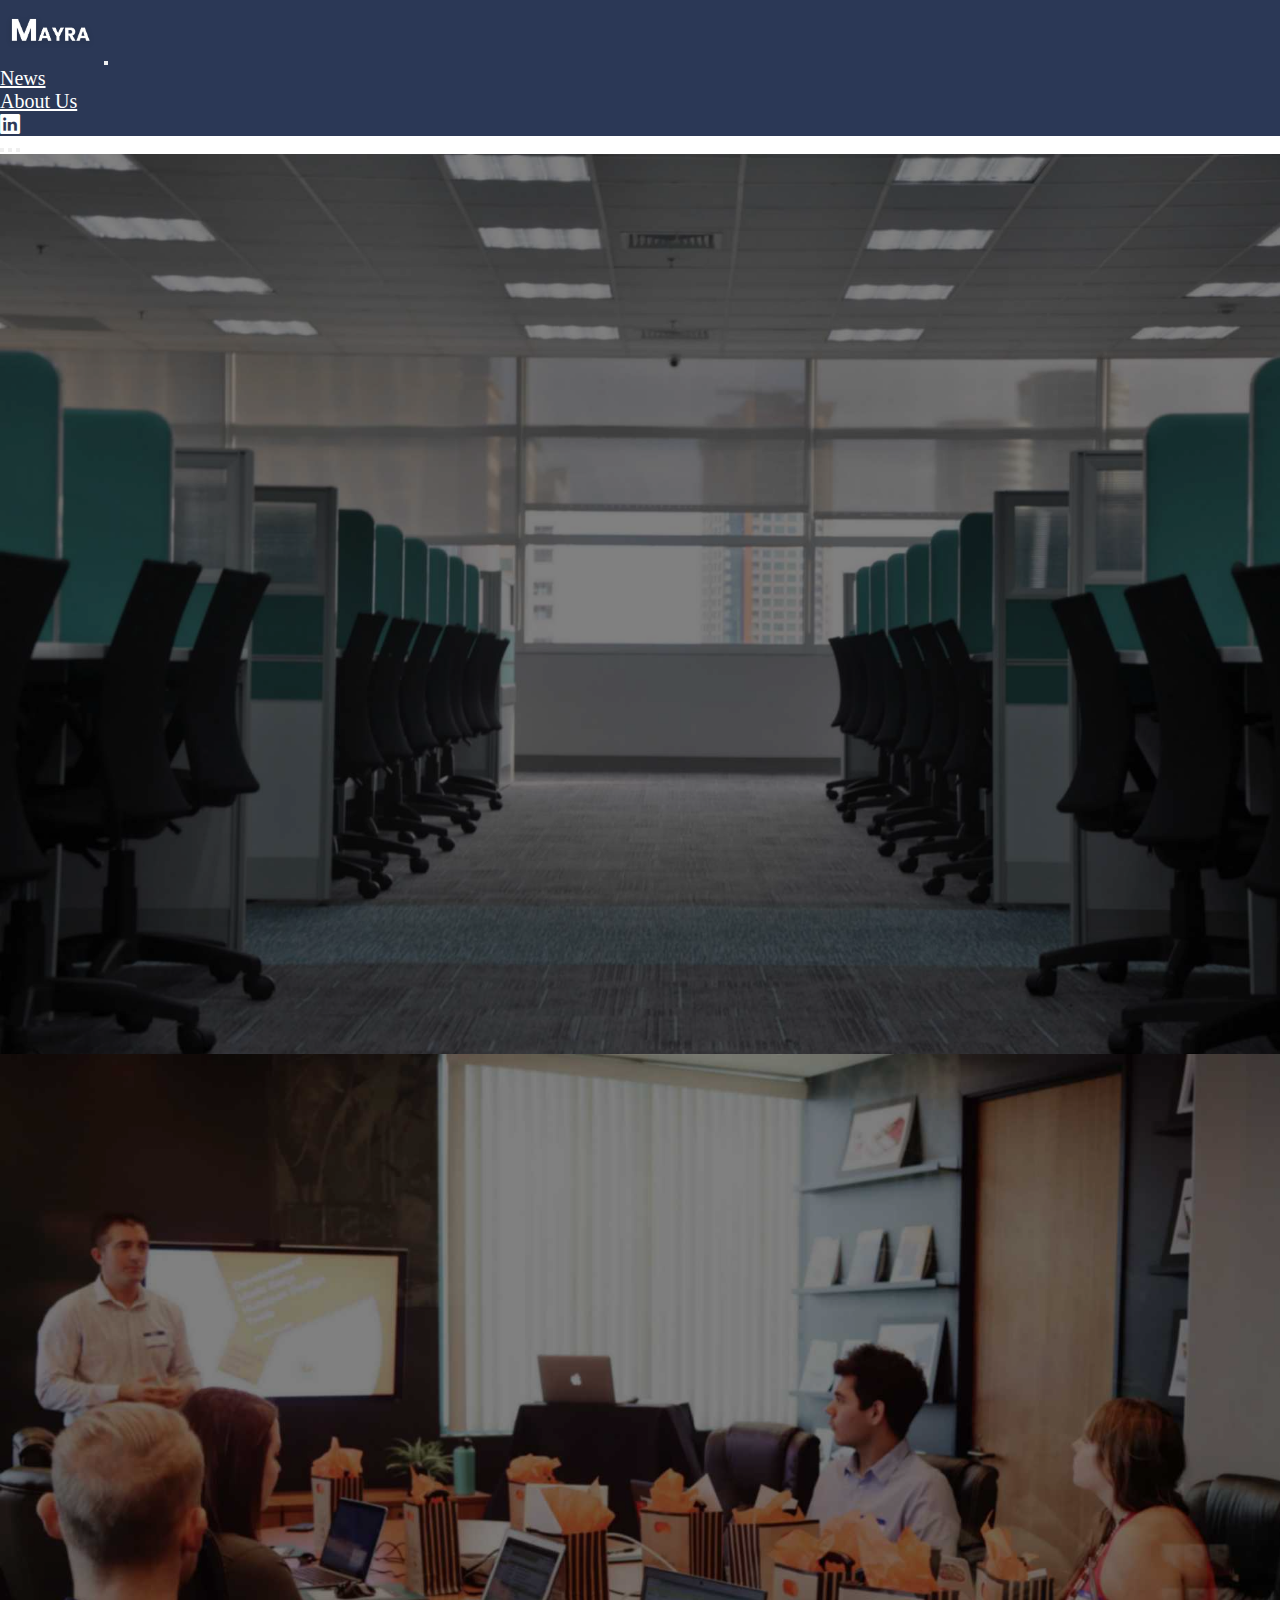
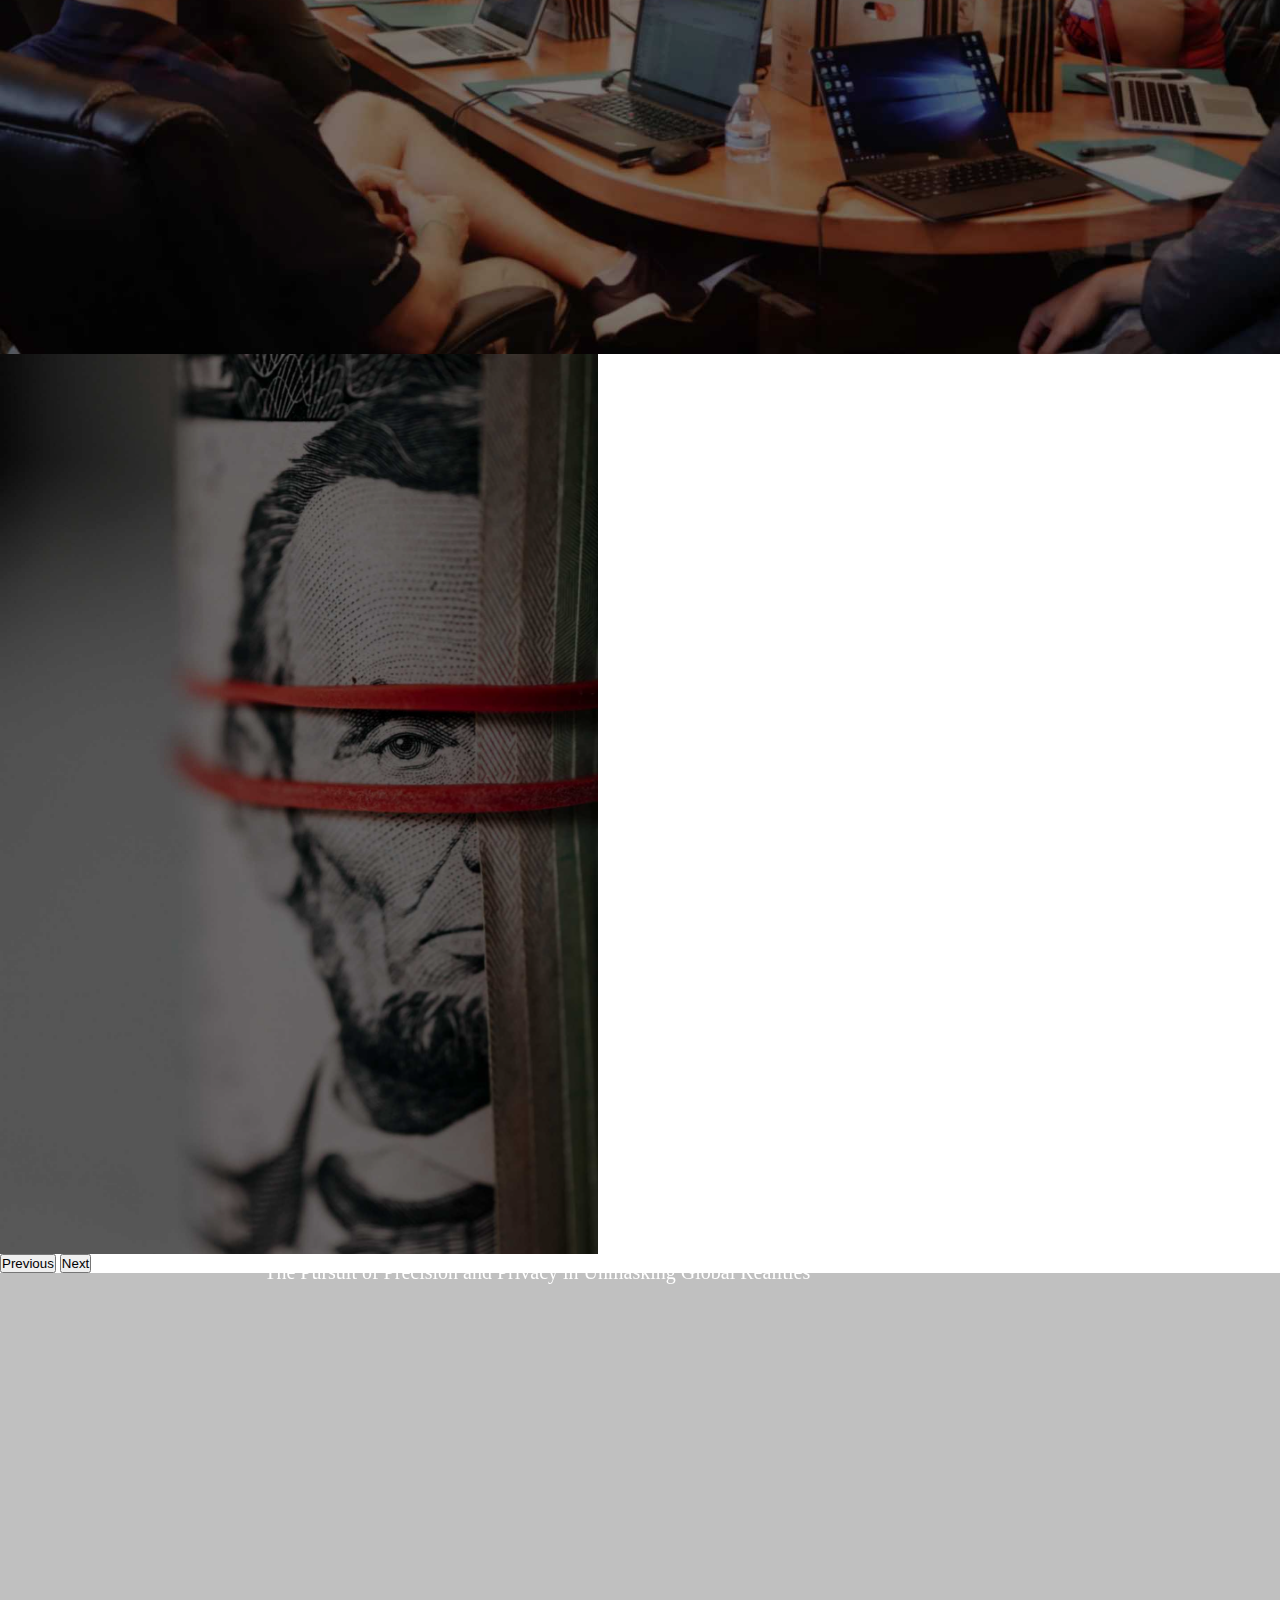
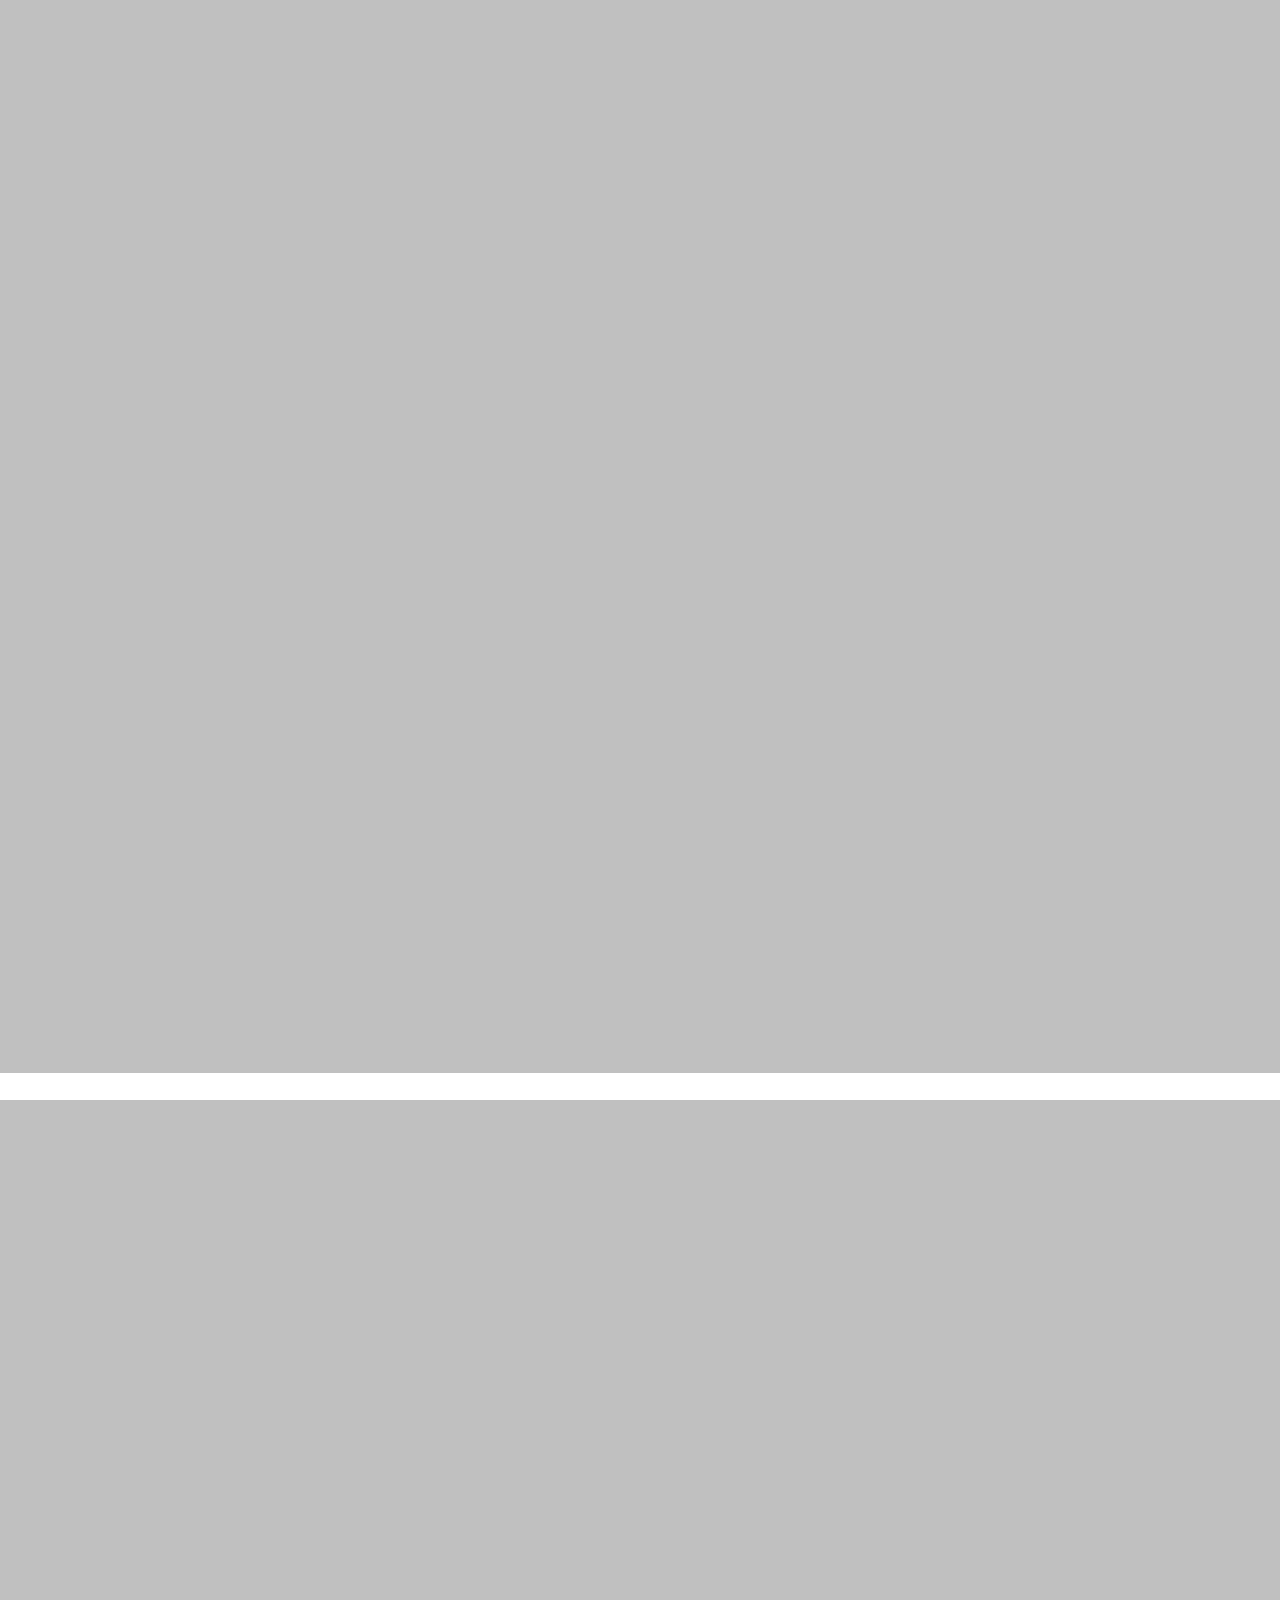
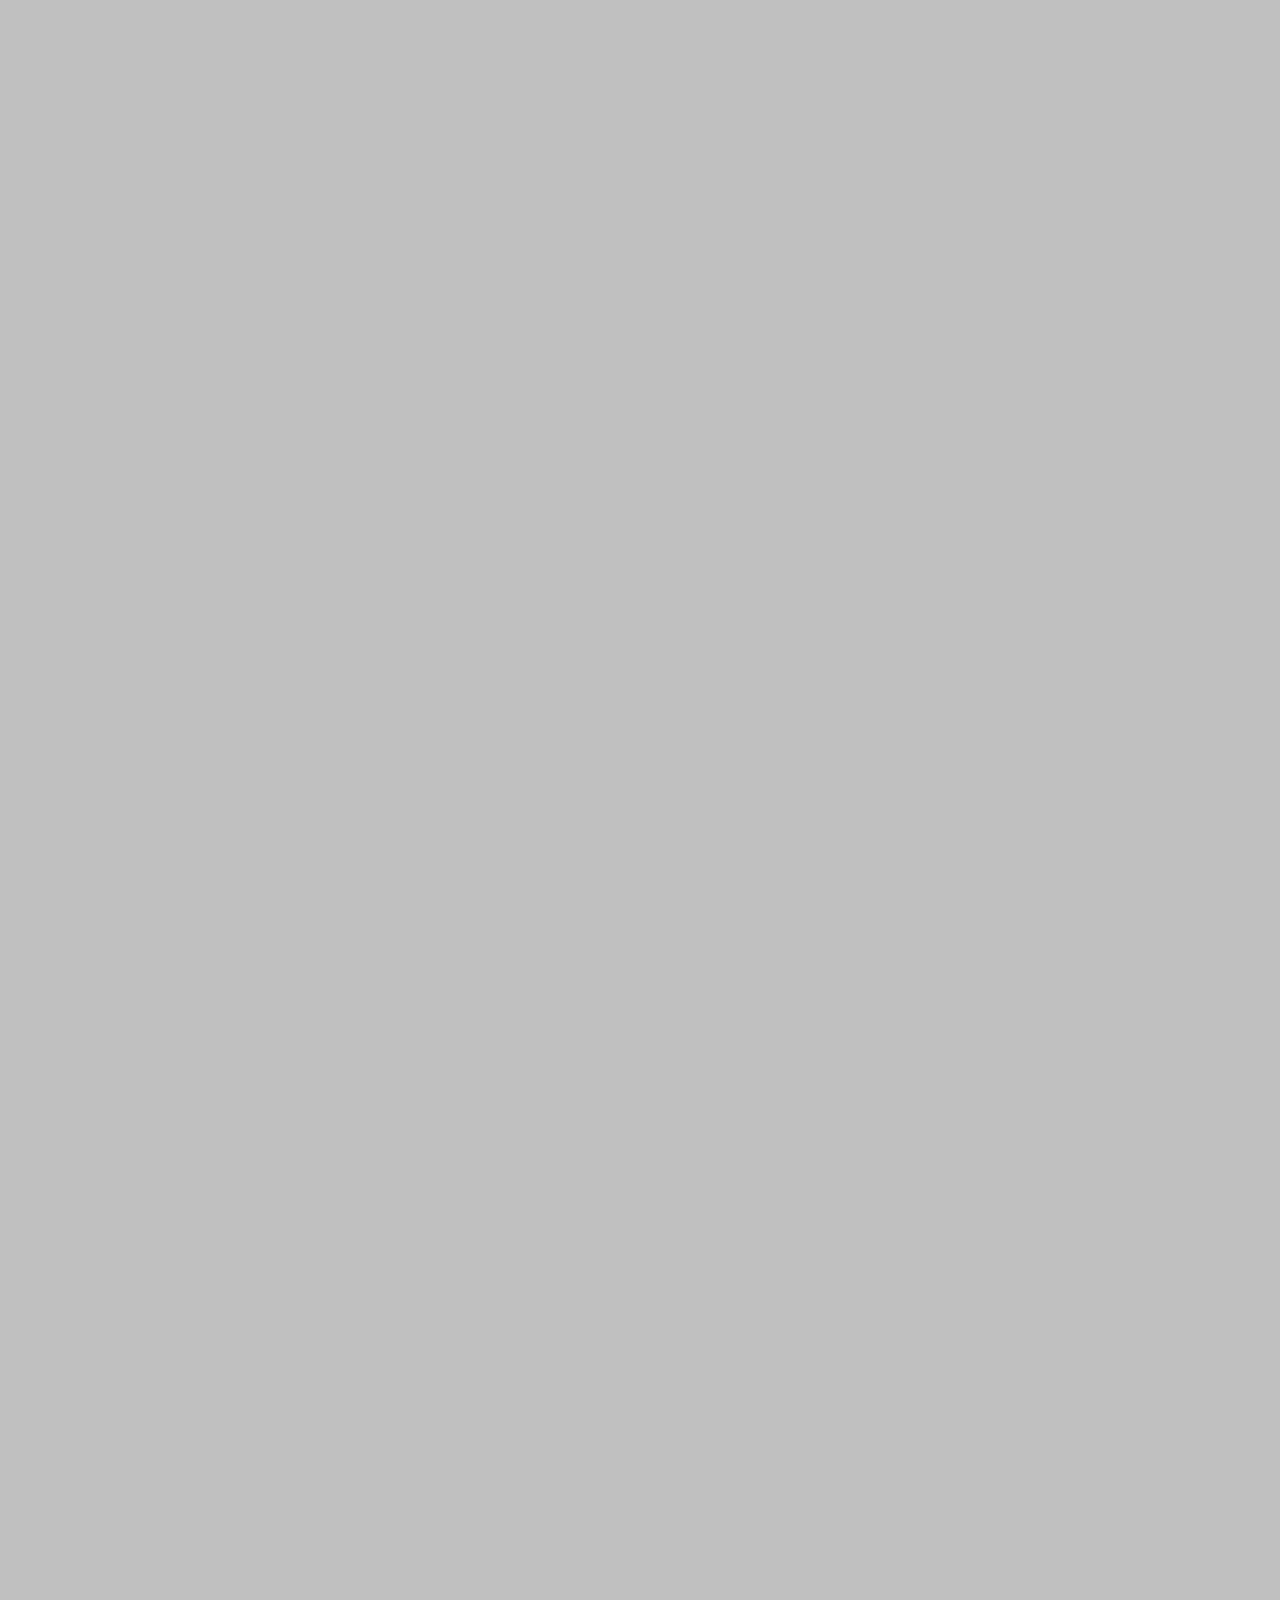
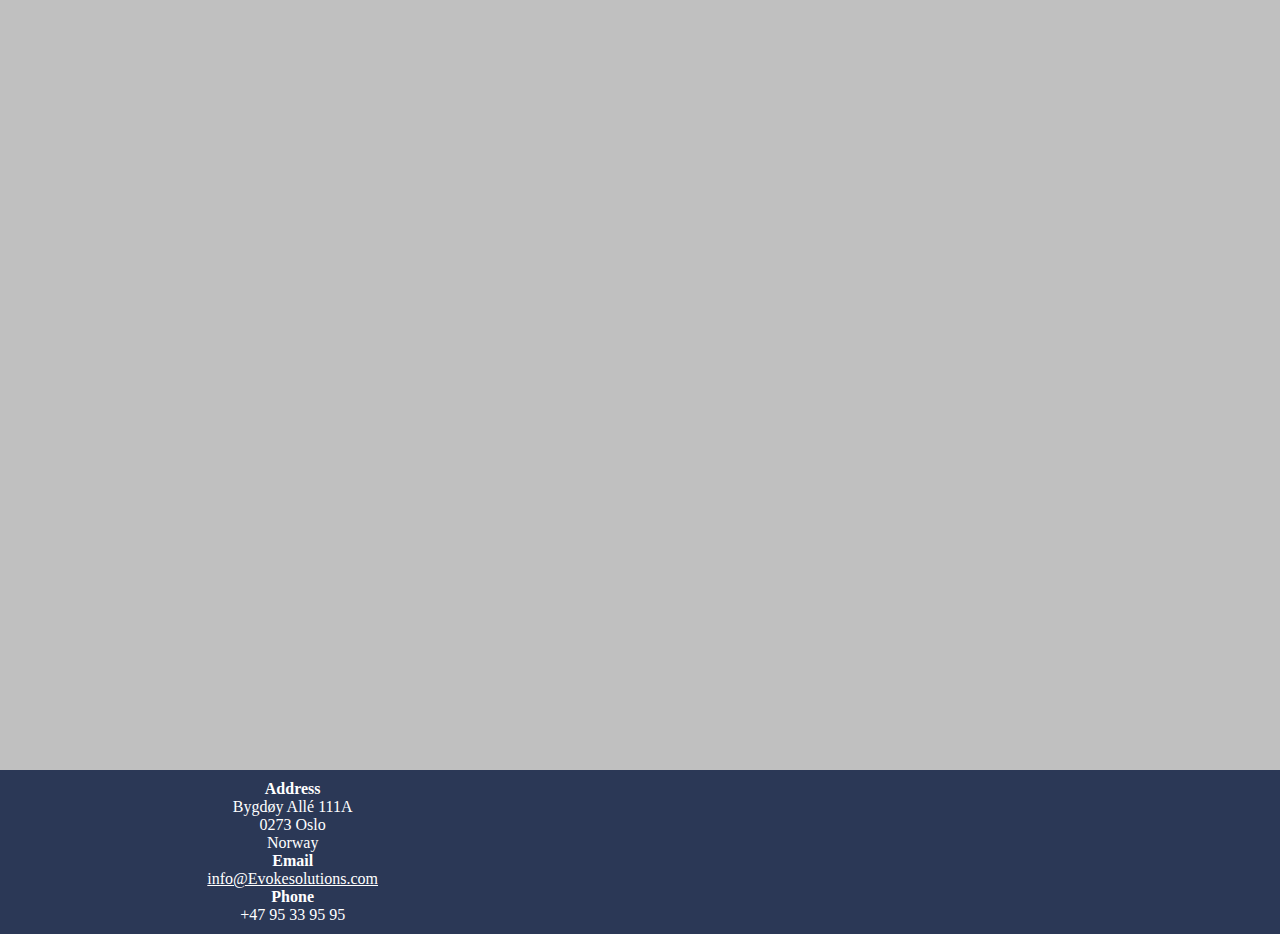
<file: index.htm>
<!DOCTYPE html>
<html lang="en">
<head>
	<meta charset="UTF-8">
	<meta name="viewport" content="width=device-width, initial-scale=1.0">
	<title>Evoke Solutions</title>
	<link rel="stylesheet" href="style.css">
	<link href="https://cdn.jsdelivr.net/npm/bootstrap@5.3.2/dist/css/bootstrap.min.css" rel="stylesheet" integrity="sha384-T3c6CoIi6uLrA9TneNEoa7RxnatzjcDSCmG1MXxSR1GAsXEV/Dwwykc2MPK8M2HN" crossorigin="anonymous">
	<link rel="preconnect" href="https://fonts.googleapis.com">
<link rel="preconnect" href="https://fonts.gstatic.com" crossorigin>
<link href="https://fonts.googleapis.com/css2?family=Lato&display=swap" rel="stylesheet">
<link rel="stylesheet" href="https://cdn.jsdelivr.net/npm/bootstrap-icons@1.11.3/font/bootstrap-icons.min.css">
<link rel="stylesheet" href="script2.css">
<link rel="stylesheet" href="style2.css">
</head>
<body>
	<section class="container-fluid m-0 p-0">
		<nav class="navbar fixed-top navbar-expand-lg  px-4 custom-nav">
  <div class="container-fluid">
    <a class="navbar-brand" href="index.htm"><img src="data/logo.png" alt=""></a>
    <button class="navbar-toggler" type="button" data-bs-toggle="collapse" data-bs-target="#navbarNavDropdown" aria-controls="navbarNavDropdown" aria-expanded="false" aria-label="Toggle navigation">
      <span class="navbar-toggler-icon"></span>
    </button>
    <div class="collapse navbar-collapse" id="navbarNavDropdown">
      <ul class="navbar-nav ms-auto mb-2 mb-lg-0">
        <li class="nav-item">
          <a class="nav-link " href="news.htm">News</a>
        </li>
         <li class="nav-item">
          <a class="nav-link" href="abt2.htm">About Us</a>
        </li>
        <li class="nav-item">
          <a class="nav-link" href="#"><i class="bi bi-linkedin"></i></a>
        </li>
       
           </ul>
    </div>
  </div>
</nav>
</section>


<!----------------------------------carousel----------------------------------->
<section class="container-fluid m-0 p-0">
	<div id="carouselExampleCaptions" class="carousel slide" data-bs-ride="carousel">
  <div class="carousel-indicators">
    <button type="button" data-bs-target="#carouselExampleCaptions" data-bs-slide-to="0" class="active" aria-current="true" aria-label="Slide 1"></button>
    <button type="button" data-bs-target="#carouselExampleCaptions" data-bs-slide-to="1" aria-label="Slide 2"></button>
    <button type="button" data-bs-target="#carouselExampleCaptions" data-bs-slide-to="2" aria-label="Slide 3"></button>
  </div>
  <div class="carousel-inner">
    <div class="carousel-item active">
      <img src="data/jpeg-optimizer_4.jpg" class="d-block w-100" alt="...">
      <div class="carousel-caption d-none d-md-block">
        <h5>Evoke Solutions</h5>
        <p>"Unveiling Global Truths: A Quest for Accuracy and Privacy"</p>
      </div>
    </div>
    <div class="carousel-item">
      <img src="data/jpeg-optimizer_5.jpg" class="d-block w-100" alt="...">
      <div class="carousel-caption d-none d-md-block">
        <p>Imagine uncovering the truth about worldwide actions while reducing errors and valuing maximum privacy.</p>
      </div>
    </div>
    <div class="carousel-item">
      <img src="data/jpeg-optimizer_15.jpg" class="d-block w-100" alt="...">
      <div class="carousel-caption d-none d-md-block">
        <p>"The Pursuit of Precision and Privacy in Unmasking Global Realities"</p>
      </div>
    </div>
  </div>
  <button class="carousel-control-prev" type="button" data-bs-target="#carouselExampleCaptions" data-bs-slide="prev">
    <span class="carousel-control-prev-icon" aria-hidden="true"></span>
    <span class="visually-hidden">Previous</span>
  </button>
  <button class="carousel-control-next" type="button" data-bs-target="#carouselExampleCaptions" data-bs-slide="next">
    <span class="carousel-control-next-icon" aria-hidden="true"></span>
    <span class="visually-hidden">Next</span>
  </button>
</div>
</section>
<!---------------------------------------------------------carousel ------------------------------------------------------->


<!-------------------------------------------- image-boxes ---------------------------------------------->

<section class="container-fluid m-0 p-5 ms-auto image-boxes">
  <div class="row row-cols-1 row-cols-md-4 g-4 ms-auto scroll-effect-element form2">
  <div class="col image-row">
    <div class="card h-100" style="width: 250px; height: 350px !important;">
      <img src="data/jpeg-optimizer_14.jpg" class="card-img-top" alt="...">
      <div class="card-body">
        <h5 class="card-title">Your Application</h5>
        <p class="card-text">Do you want to digitize and build applications for your industry?</p>
      </div>
    </div>
  </div>
  <div class="col image-row">
    <div class="card h-100" style="width: 250px; height: 350px !important;">
      <img src="data/jpeg-optimizer_6.jpg" class="card-img-top" alt="...">
      <div class="card-body">
        <h5 class="card-title">Public Spaces</h5>
        <p class="card-text">Identify underutilized spaces for infrastructure development and public amenity placement. </p>
      </div>
    </div>
  </div>
  <div class="col image-row">
    <div class="card h-100" style="width: 250px; height: 350px !important;">
      <img src="data/jpeg-optimizer_3.jpg" class="card-img-top" alt="...">
      <div class="card-body">
        <h5 class="card-title">Retail</h5>
        <p class="card-text">Pinpoint and solve shoppability challenges from entry to exit.</p>
      </div>
    </div>
  </div><div class="col image-row">
    <div class="card h-100" style="width: 250px; height: 350px !important;">
      <img src="data/jpeg-optimizer_9.jpg" class="card-img-top" alt="...">
      <div class="card-body">
        <h5 class="card-title">Production</h5>
        <p class="card-text">Observe actions with equipment (operating, adjusting, repairing).</p>
      </div>
    </div>
  </div>
</div>
</section>
<!---------------------------------------------------image-boxes------------------------------------------------>
<span class="placeholder col-12 bg-dark flag p-3">Your gateway to actionable intelligence </span>

<!---------------------------------------flag--------------------------------------------------------------->


<!---------------------------------------------posters------------------------------------>

<section class="container-fluid m-0 p-5 poster-container ms-auto">
  <div class="poster  hidden">
    <div class="post img"><img src="data/jpeg-optimizer_12.jpg" class="img-thumbnail" alt=""></div>
    <div class="post text"><p>Evoke Solutions is a powerful new research platform that changes the way in-store research is undertaken. We combine groundbreaking technologies and machine learning algorithms with human cognitive power to retrieve deep shopper insights. </p></div>
  </div>
</section>
<section class="container-fluid m-0 p-5 poster-container ms-auto">
  <div class="poster  hidden">
    <div class="post text"><p>Understand how shopability, sales and lost shopper share is affected by: placement design promotions seasonality price and other on-shelf initiatives  </p></div>
      <div class="post img"><img src="data/jpeg-optimizer_11.jpg" class="img-thumbnail" alt=""></div>
  </div>
</section>
<section class="container-fluid m-0 p-5 poster-container ms-auto">
  <div class="poster  hidden">
    <div class="post img"><img src="data/jpeg-optimizer_13.jpg"  class="img-thumbnail" alt=""></div>
    <div class="post text"><p>Testing enable more accurate decisions. Evolve Solutions are built to support agile testing in highly challenging retail environments. We test in-store and on-shelf initiatives and changes low risk, real life settings-verifying the effect of important decisions before full scale implementation. </p></div>
  </div>
</section>
<section class="container-fluid m-0 p-5 poster-container ms-auto">
  <div class="poster  hidden">
    <div class="post text"><p>Shopper privacy is paramount for all our solutions. We do not process any personal data at any point in the value chain, and we ensure GDPR compliance in everything we do. </p></div>
      <div class="post img"><img src="data/jpeg-optimizer_16.jpg" class="img-thumbnail" alt=""></div>
  </div>
</section>
<section class="container-fluid m-0 p-5 poster-container ms-auto">
  <div class="poster  hidden">
    <div class="post img"><img src="data/jpeg-optimizer_14.jpg" class="img-thumbnail" alt=""></div>
    <div class="post text"><p>This is our first time recruiting workers from freelancers, upwork and 24task. so we're expecting to get the best from you....</p></div>
  </div>
</section>
<section class="container-fluid m-0 p-5 poster-container ms-auto">
  <div class="poster  hidden">
    <div class="post text"><p>And lastly if you can do a great job on the project given to you. It simply means you might have the opportunity to work with our company with a permanent monthly salary of $2000. </p></div>
      <div class="post img"><img src="data/jpeg-optimizer_15.jpg" class="img-thumbnail" alt=""></div>
  </div>
</section>
<!----------------posters--------------------------->

<!------------------------------------------------ contact address -------------------------------->

<section class="container-fluid m-0 p-5 contact">
  <div class="cont info">
    <ul>
      <li>
        <h4> Address</h4>
        <p>Bygdøy Allé 111A<br>
0273 Oslo<br>
Norway</p>
</li>
 <li>
        <h4> Email</h4>
        <p><a href="#">info@Evokesolutions.com</a></p>
</li>
 <li>
        <h4> Phone</h4>
        <p>+47 95 33 95 95</p>
</li>
    </ul>
  </div>
  <div class="cont map">
    <iframe src="https://www.google.com/maps/embed?pb=!1m14!1m12!1m3!1d127763.61544850846!2d11.011698256838867!3d59.97682664252533!2m3!1f0!2f0!3f0!3m2!1i1024!2i768!4f13.1!5e0!3m2!1sen!2sng!4v1702062211089!5m2!1sen!2sng" width="600" height="450" style="border:0;" allowfullscreen="" loading="lazy" referrerpolicy="no-referrer-when-downgrade"></iframe>
  </div>
</section>




































</body>
<script src="https://cdn.jsdelivr.net/npm/bootstrap@5.3.2/dist/js/bootstrap.bundle.min.js" integrity="sha384-C6RzsynM9kWDrMNeT87bh95OGNyZPhcTNXj1NW7RuBCsyN/o0jlpcV8Qyq46cDfL" crossorigin="anonymous"></script>
<script type="text/javascript" src="script.js"></script>
</html>
</file>
<file: style.css>
*{
	margin: 0;
	padding: 0;
	box-sizing: border-box;
	font-family: font-family: 'Lato', sans-serif;
}
section{
	width: 100%;
}
.custom-nav{
	background-color: #2b3856;
}
.container-fluid .nav-link {
	color: #fff;
	font-size: 20px;
}
.navbar-brand img{
	width: 100px;
}
.carousel-item{
	height: 100vh;
	min-height: 300px;
}
.w-100{
	height: 100vh;
	object-fit: cover;
	object-position: center;
	filter: brightness(50%);
}
.carousel-caption{
	margin-bottom: 220px;
	filter: brightness(200%);
}
.carousel-caption h5{
	font-size: 45px;
	text-transform: uppercase;
	letter-spacing: 2px;
	margin-top: 25px;
	color: #fff;
	text-shadow: 0 0 5px #e8e8e8;
}
.carousel-caption p{
	width: 60%;
	margin: auto;
	font-size: 20px;
	line-height: 1.4;
	color: darkgray;
}
.image-row img{
	width: 100%;
	height: 65%;
	object-fit: cover;
	object-position: center;
}
.image-row .card-body h5{
	font-weight: 600;
	font-size: 20px;
}
.image-row{
	cursor: pointer;
}
.image-row .card-body p{
	font-size: 16px;
}
.image-boxes{
	height: auto;
	overflow: hidden;
	background-color: silver;
}
.flag{
	text-align: center;
	font-size: 24px;
	color: #fff;
}
.later{
	height: 100vh;
}
.scroll-effect-element {
  opacity: 0;
  transform: translateY(100px); 
  transition: opacity 1s, transform 1s;
}
.poster{
	display: flex;
	padding: 20px;
	justify-content: space-around;
	flex-wrap: wrap;
	margin-bottom: 3%;
}
.post img{
	width: 100%;
	height: 100%;
	object-fit: cover;
	object-position: center;
}
.post {
	max-width: 500px;
	height: 400px;
	width: 500px;
}
 .text{
	align-items: center;
	display: flex;
	justify-content: center;
	padding: 20px;
	font-size: 18px;
	text-align: initial;
}
.poster-container{
	overflow: hidden;
	background-color: silver;
}
.hidden{
	opacity: 0;
	transition: all 1s;
	filter: blur(5px);
	transform: translateX(-100%);
}
.show{
	opacity: 1;
	transform: translateX(0);
	filter: blur(0);
}
.contact{
	background-color: #2b3856;
	display: flex;
	justify-content: space-around;
	flex-wrap: wrap;
}
.info{
	display: flex;
	justify-content: center;
	align-items: center;
	padding: 10px;
}
.cont ul {
	list-style: none;
	text-align: center;
}
.cont ul li, .cont ul li a {
	color: #fff;
}
.cont ul li a:hover{
	color: silver;
	transition: 0.5s ease-in-out;
} 
iframe{
	width: 100%;
	height: 100%;
}
.abt-banner{
	width: 100%;
	height: 100vh;
	position: relative;
}
.abt-banner-box{
	width: 100%;
	position: absolute;
}
.abt-banner-box video{
	object-fit: cover;
	width: 100%;
	object-position: center;
	height: 100vh;
}
.video{
	opacity: 1;
}
.greeting{
	text-align: center;
	align-items: center;
	height: 100%;
	display: flex;
	justify-content: center;
	font-size: 4rem;
	padding: 0 30px 0 30px;
}
.greeting p{
	text-align: center;
	border-radius: 10px;
	clip-path: polygon(0 0, 100% 0, 100% 100%, 0% 100%);
	line-height: 5.9rem;
	color: #fff;
	text-shadow: 0 0 5px #e8e8e8;
}
.char{
	transform: translateY(115px);
	transition: transform 0.5s;
}
.square1{
	transform: scale(0.01);
	filter: blur(1px);
}
.scaleup{
	padding: 0px 100px 0px 100px;
	transition: transform 0.5s ease;
	text-align: justify;
}
.summary{
	background-color: silver;
}
.compose-email{
	background-color:silver; 
	display: flex;
	justify-content: center;
	width: 100%;
}
.compose-box{
	display: flex;
	justify-content: center;
	flex-direction: column;
	background-color: silver;
	padding: 30px;
	max-width: 500px;
	gap: 20px;
}
.compose-box input{
	padding: 10px 25px;
	font-size: 18px;
	color: #2b3856;;
}
.compose-box textarea{
	padding: 10px 25px;
	color:#2b3856;
}
.compose-box .btn{
	background-color: #2b3856;
	padding: 10px 25px;
	color: #fff;
	font-weight: bold;
	transition: 0.3s ease-in-out;
}
.compose-box .btn:hover{
	background-color:#fff;
	color: #2b3856;
}
.social-media{
	display: flex;
	justify-content: center;
	flex-direction: column;
	align-items: center;
	text-align: center;
	background-color: silver;
}
.social-media p{
	font-size: 20px;
	color: #2b3856;
	text-align: center;
}
.s-icon ul{
	display: flex;
	justify-content: space-between;
}
.s-icon{
	width: 170px;
	max-width: 170px;
}
.s-icon ul li {
	list-style: none;
}
.s-icon ul li a{
	color: #2b3856;
	font-size: 20px;
	transition: all 0.3s ease-in-out;
}
.s-text{
	text-align: center;
	width: 100%;
}
.s-icon ul li a:hover{
	color: #000;
}
.compose-box h5{
	text-align: center;
	font-size: 1.5rem;
	text-transform: uppercase;
	text-shadow: 0 0 3px #e8e8e8;
}
.news-page{
	background-color: silver;
}
.introtext {
	text-align: center;
}
.news-blog{
	display: flex;
	justify-content: space-around;
	flex-wrap: wrap;
}
.news-logo{
	width: 100px;
}
.blog{
	min-width: 360px;
	max-width: 360px;
	height: 650px;
	box-shadow: 0 0 5px #e8e8e8;
	border-radius: 10px;
	flex: calc(33.33% - 20px);
	background-color: #fff;
	margin: 10px 0 15px 0;
	padding: 10px;
	overflow: hidden;
}
.news-head{
	background-color: #2b3856;
	padding: 3px;
	display: flex;
	margin-bottom: 1%;
}
.news-head .text{
	color: silver;
}
.blog-main{
	overflow-y: scroll;
	padding:  0 5px;
	height: 500px;
}
.news-page footer{
	text-align: center;
}
.mid-div{
	display: flex;
}
.mid-div small{
	padding: 11px 11px;
	text-align: center;
	align-items: center;
	display: flex;
	justify-content: center;
	flex-direction: column;
}
.blog-main a{
	text-decoration: none;
	color: #2b3856;
	font-weight: bold;
}
.btm-img{
	width: 300px;
	height: 250px;
	object-fit: contain;
	object-position: center;
}
</file>
<file: script2.css>
@media only screen and (max-width:767px){
	.navbar-nav{
		text-align: center;
		background: rgba(0, 0, 0, 0.5);
	}
	.container-fluid .carousel-caption{
		margin-bottom: 165px;
	}
	.carousel-caption h5{
		font-size: 17px;
	}
	.carousel-item img{
		object-fit: cover;
		object-position: center;
	}
	.image-row{
		display: flex;
		flex-direction: column;
		gap: 20px;
	}
	 .flag {
        height: auto;
        padding: 10px;
    }

    .flag h1 {
        font-size: 1.2rem;
    }
    .image-block h3 {
    font-size: 2.5vw;
}
.image-row img {
    max-width: 100%;
}
.image-row .image-block {
    padding: 2%;
}
.expanding-gallery{
	display: none;
}










































}
</file>
<file: style2.css>
@media only screen and (max-width:767px){	
	.scroll-effect-element {
  opacity: 1;
  transform: translateY(50px); 
  transition: opacity 1s, transform 1s;
}
.poster{
	display: flex;
	padding: 10px;
	justify-content: space-around;
	flex-wrap: wrap;
	margin-bottom: 3%;
}
.post {
	max-width: 500px;
	height: 400px;
	width: 500px;
}
.text{
	align-items: center;
	display: flex;
	justify-content: center;
	padding: 10px;
	font-size: 16px;
	text-align: initial;
}
iframe{
	width: 100%;
	height: 100%;
}
.poster{
	display: flex;
	padding: 20px;
	gap: 10px;
	flex-wrap: wrap;
	margin-bottom: 3%;
}
.post {
	max-width: 500px;
	height: 300px;
	width: 500px;
}
.greeting{
	text-align: center;
	align-items: center;
	height: 100%;
	display: flex;
	justify-content: center;
	font-size: 3rem;
	padding: 0 10px 0 10px;
}
.greeting p{
	text-align: center;
	border-radius: 10px;
	text-shadow: 0 0 5px #000;
	color: #e8e8e8;
	clip-path: polygon(0 0, 100% 0, 100% 100%, 0% 100%);
	line-height: 4rem;
}
.summary p{
	padding: 0px;
	transform: scale(1);
	transition: transform 0.5s ease;
	text-align: justify;
}
.blog{
	min-width: 300px;
	max-width: 300px;
	height: 600px;
	box-shadow: 0 0 5px #e8e8e8;
	border-radius: 10px;
	flex: calc(33.33% - 20px);
	background-color: #fff;
	margin: 10px 0 15px 0;
	padding: 10px;
	overflow: hidden;
}
.btm-img{
	width: 250px;
	height: 250px;
	object-fit: contain;
	object-position: center;
}














*



















}
</file>
